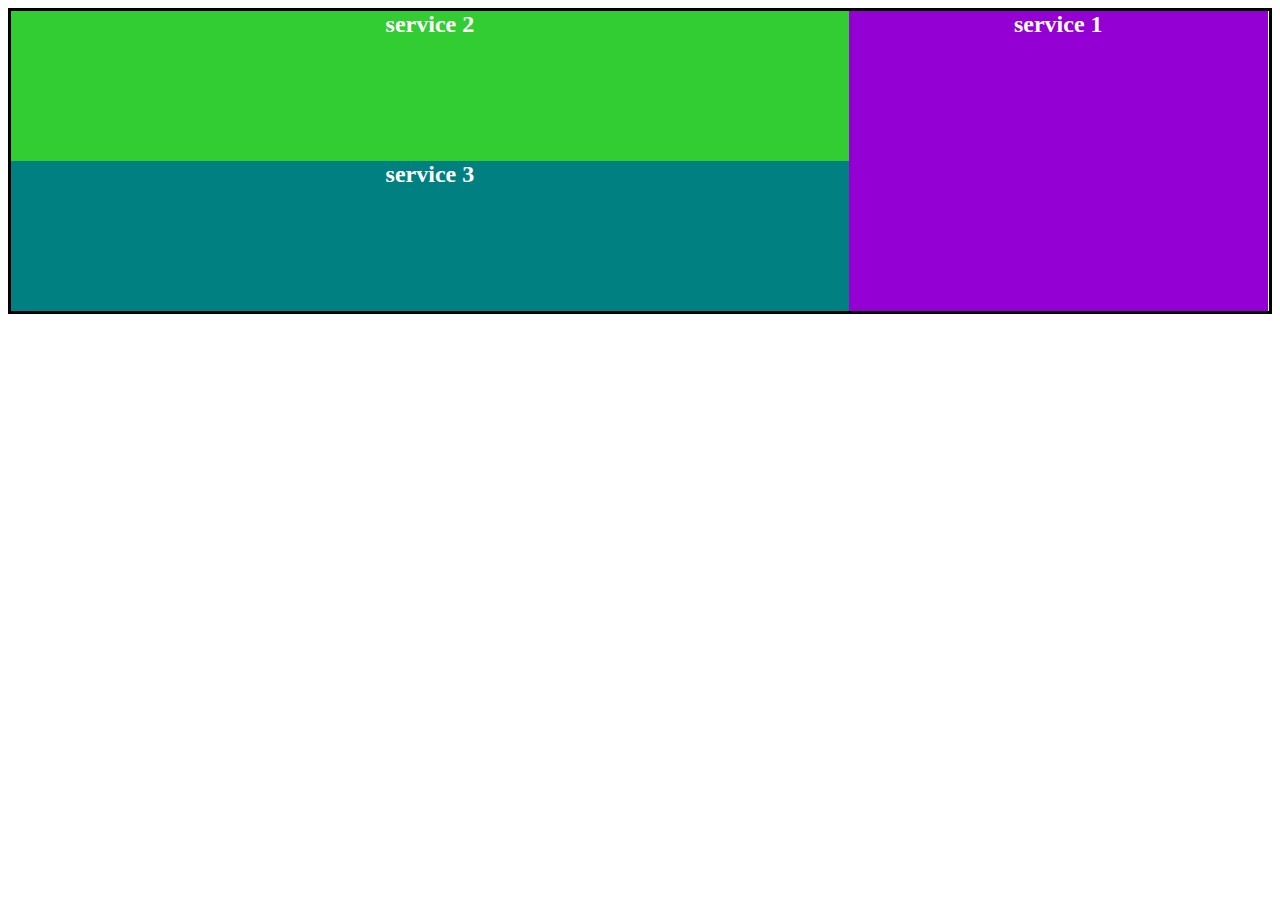
<file: 01-grid/index.html>
<!DOCTYPE html>
<html lang="en">
<head>
    <meta charset="UTF-8">
    <meta name="viewport" content="width=device-width, initial-scale=1.0">
    <meta http-equiv="X-UA-Compatible" content="ie=edge">
    <title>Document</title>
    <link rel="stylesheet" href="css/style.css">
</head>
<body>
    <div class="services">
        <div class="service service-1">
            <h2>service 1</h2>
        </div>
        <div class="service service-2">
            <h2>service 2</h2>
        </div>
        <div class="service service-3">
            <h2>service 3</h2>
        </div>
    </div>
</body>
</html>
</file>
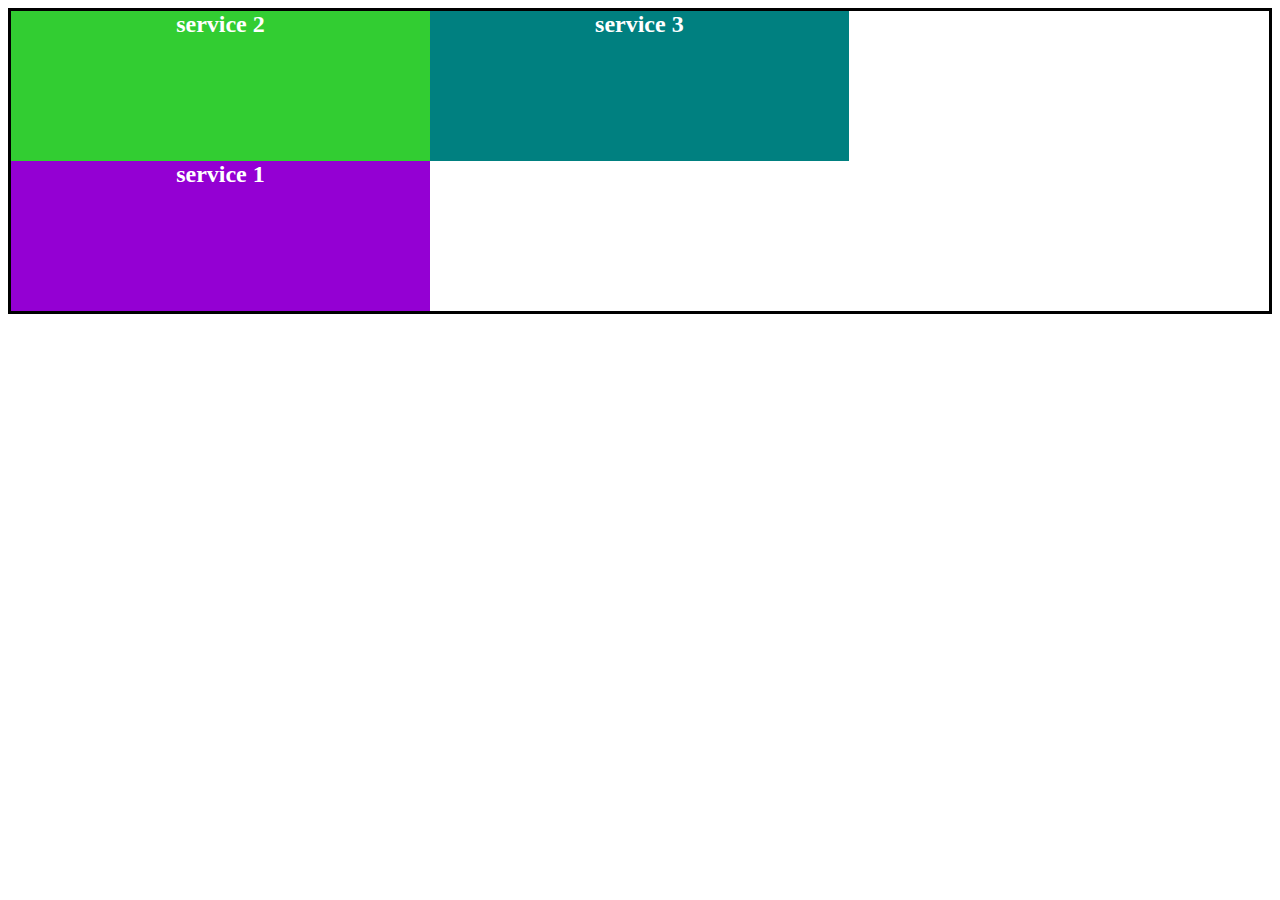
<file: 02-auto/index.html>
<!DOCTYPE html>
<html lang="en">
<head>
    <meta charset="UTF-8">
    <meta name="viewport" content="width=device-width, initial-scale=1.0">
    <meta http-equiv="X-UA-Compatible" content="ie=edge">
    <title>Auto Flow</title>
    <link rel="stylesheet" href="css/style.css">
</head>
<body>
    <div class="services">
        <div class="service service-1">
            <h2>service 1</h2>
        </div>
        <div class="service service-2">
            <h2>service 2</h2>
        </div>
        <div class="service service-3">
            <h2>service 3</h2>
        </div>
    </div>
</body>
</html>
</file>
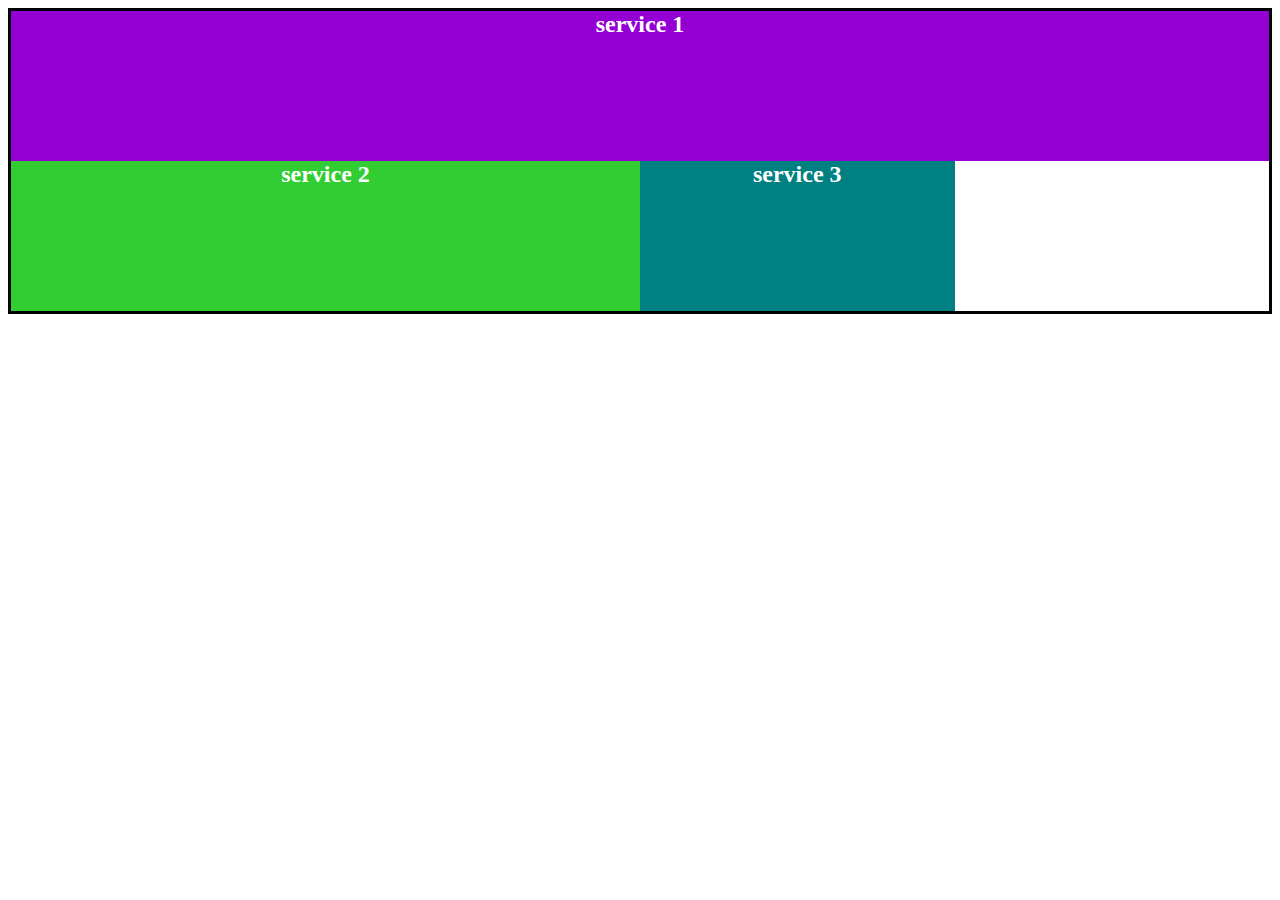
<file: 04-repeat/index.html>
<!DOCTYPE html>
<html lang="en">
<head>
    <meta charset="UTF-8">
    <meta name="viewport" content="width=device-width, initial-scale=1.0">
    <meta http-equiv="X-UA-Compatible" content="ie=edge">
    <title>Auto Flow</title>
    <link rel="stylesheet" href="css/style.css">
</head>
<body>
    <div class="services">
        <div class="service service-1">
            <h2>service 1</h2>
        </div>
        <div class="service service-2">
            <h2>service 2</h2>
        </div>
        <div class="service service-3">
            <h2>service 3</h2>
        </div>
    </div>
</body>
</html>
</file>
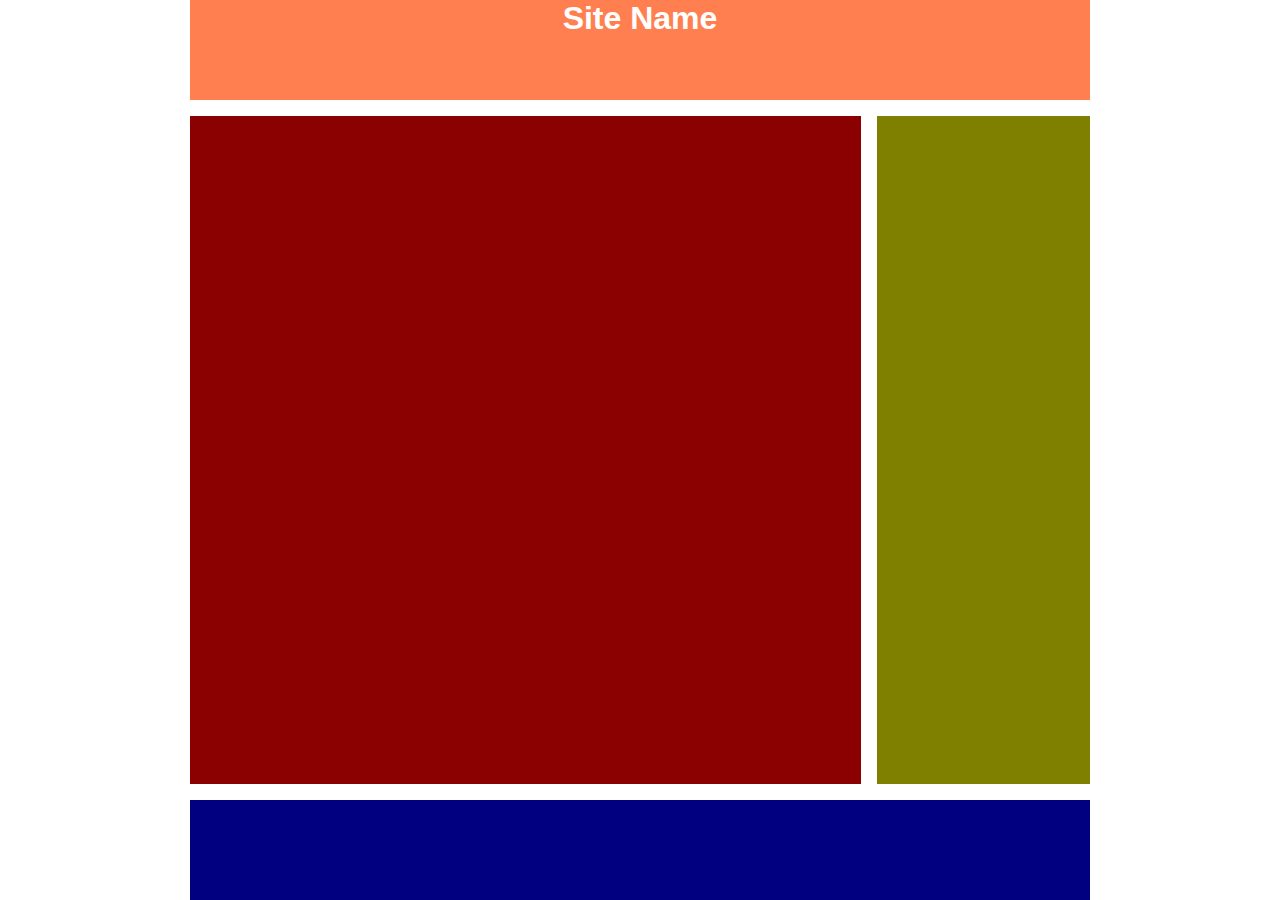
<file: 05-name/index.html>
<!DOCTYPE html>
<html lang="en">
<head>
    <meta charset="UTF-8">
    <meta name="viewport" content="width=device-width, initial-scale=1.0">
    <meta http-equiv="X-UA-Compatible" content="ie=edge">
    <title>Auto Flow</title>
    <link rel="stylesheet" href="css/style.css">
</head>
<body>
        <div class="container">
                <header class="header">
                    <h1>Site Name</h1>
                </header>
            
                <main class="main-content">
                </main> 
            
                <aside class="sidebar">
            
                </aside>
            
                <footer class="footer">
            
                </footer>
        </div>

</body>
</html>
</file>
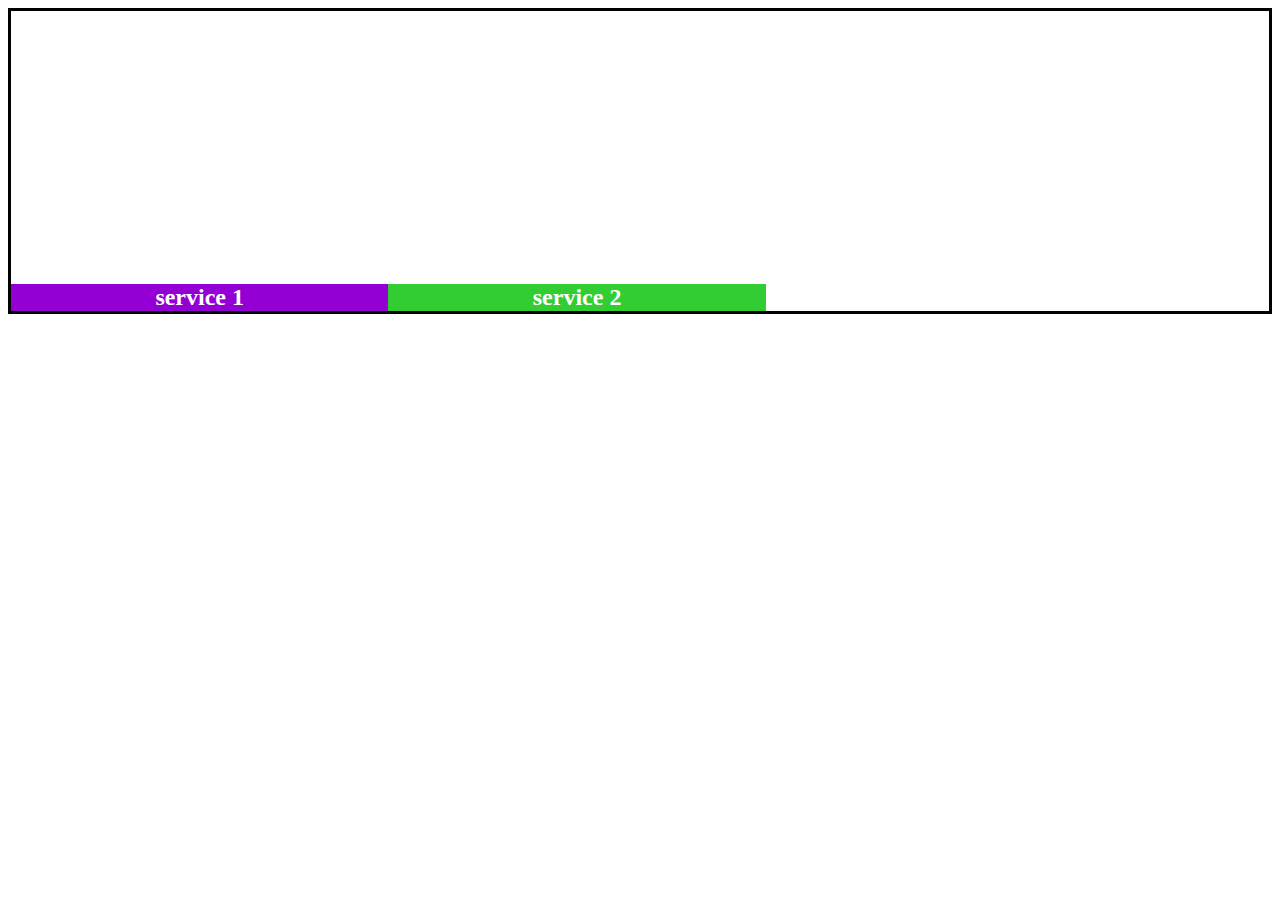
<file: 07-alignment/index.html>
<!DOCTYPE html>
<html lang="en">
<head>
    <meta charset="UTF-8">
    <meta name="viewport" content="width=device-width, initial-scale=1.0">
    <meta http-equiv="X-UA-Compatible" content="ie=edge">
    <title>Auto Flow</title>
    <link rel="stylesheet" href="css/style.css">
</head>
<body>
    <div class="services">
        <div class="service service-1">
            <h2>service 1</h2>
        </div>
        <div class="service service-2">
            <h2>service 2</h2>
        </div>
    </div>
</body>
</html>
</file>
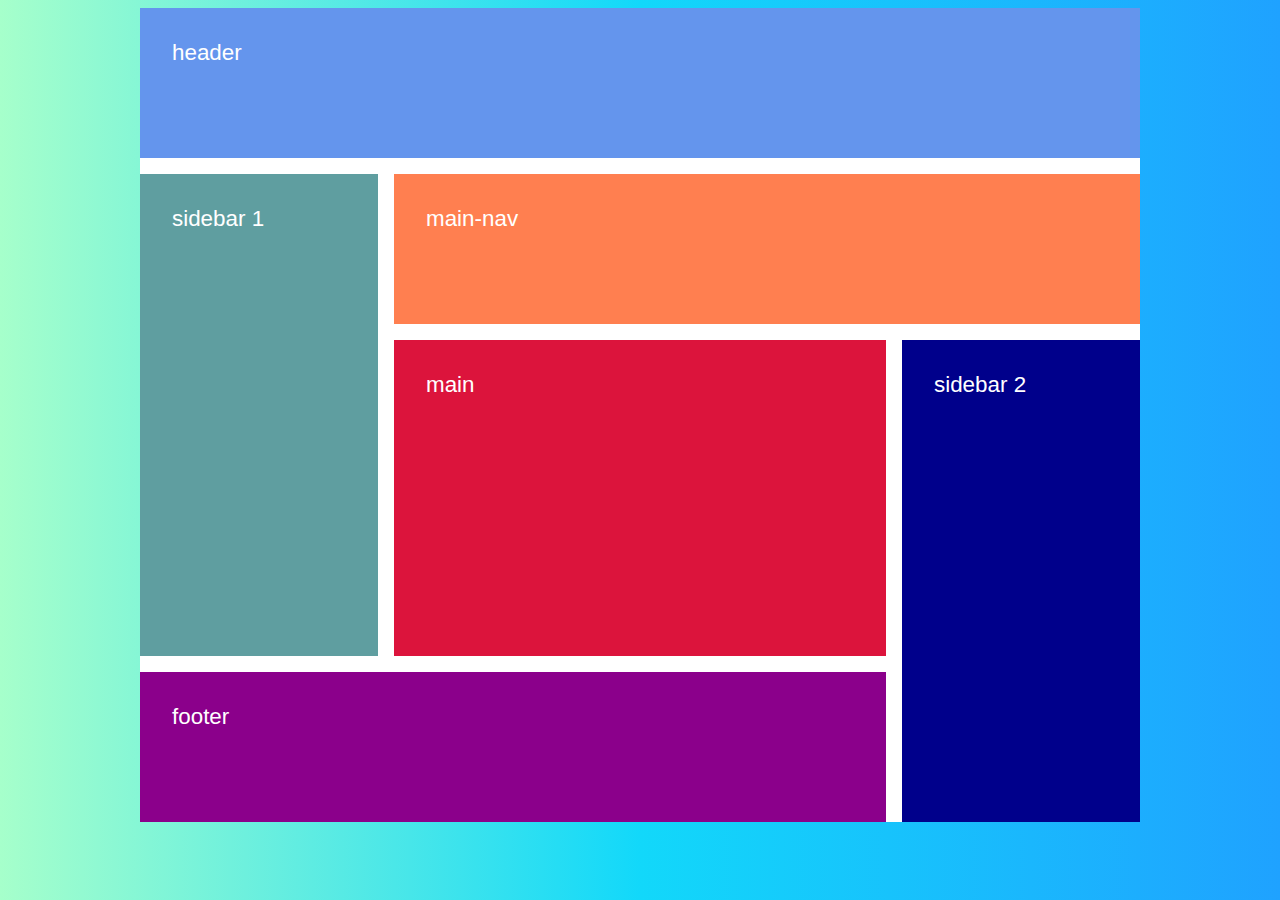
<file: 08-layout/index.html>
<!DOCTYPE html>
<html lang="en">

<head>
    <meta charset="UTF-8">
    <meta name="viewport" content="width=device-width, initial-scale=1.0">
    <meta http-equiv="X-UA-Compatible" content="ie=edge">
    <title>Layout</title>
    <link rel="stylesheet" href="css/style.css">
</head>

<body>

    <div class="container">
        <header class="header">
            header
        </header>

        <nav class="main-nav">
            main-nav
        </nav>

        <aside class="sidebar left-content">
            sidebar 1
        </aside>

        <main class="main-content">
            main
        </main>

        <aside class="sidebar right-content">
            sidebar 2
        </aside>

        <footer class="footer">
            footer
        </footer>

    </div>

</body>

</html>
</file>
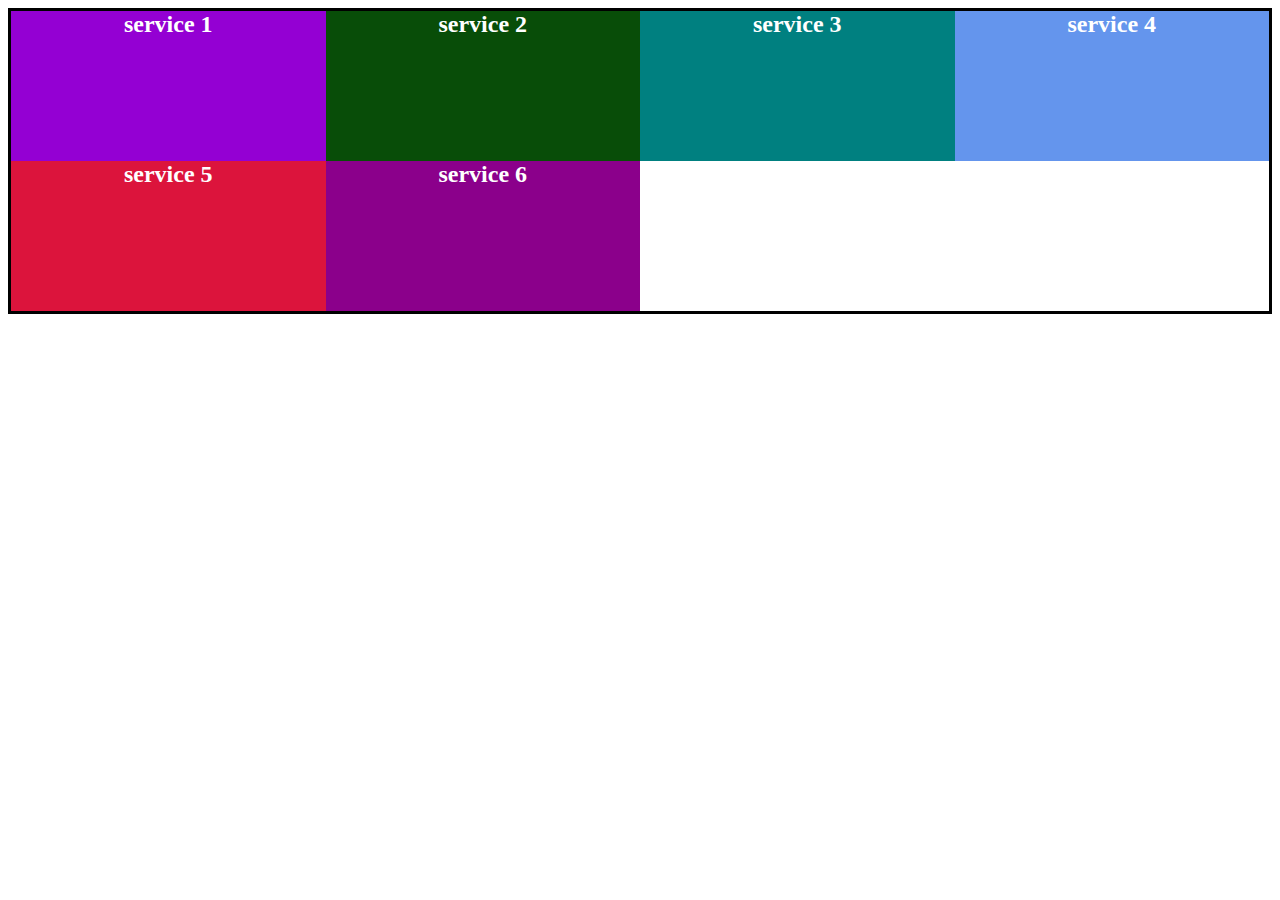
<file: 09-autofill-autofit/index.html>
<!DOCTYPE html>
<html lang="en">
<head>
    <meta charset="UTF-8">
    <meta name="viewport" content="width=device-width, initial-scale=1.0">
    <meta http-equiv="X-UA-Compatible" content="ie=edge">
    <title>Auto Flow</title>
    <link rel="stylesheet" href="css/style.css">
</head>
<body>
    <div class="services">
        <div class="service service-1">
            <h2>service 1</h2>
        </div>
        <div class="service service-2">
            <h2>service 2</h2>
        </div>
        <div class="service service-3">
            <h2>service 3</h2>
        </div>
        <div class="service service-4">
            <h2>service 4</h2>
        </div>
        <div class="service service-5">
            <h2>service 5</h2>
        </div>
        <div class="service service-6">
            <h2>service 6</h2>
        </div>
    </div>
</body>
</html>
</file>
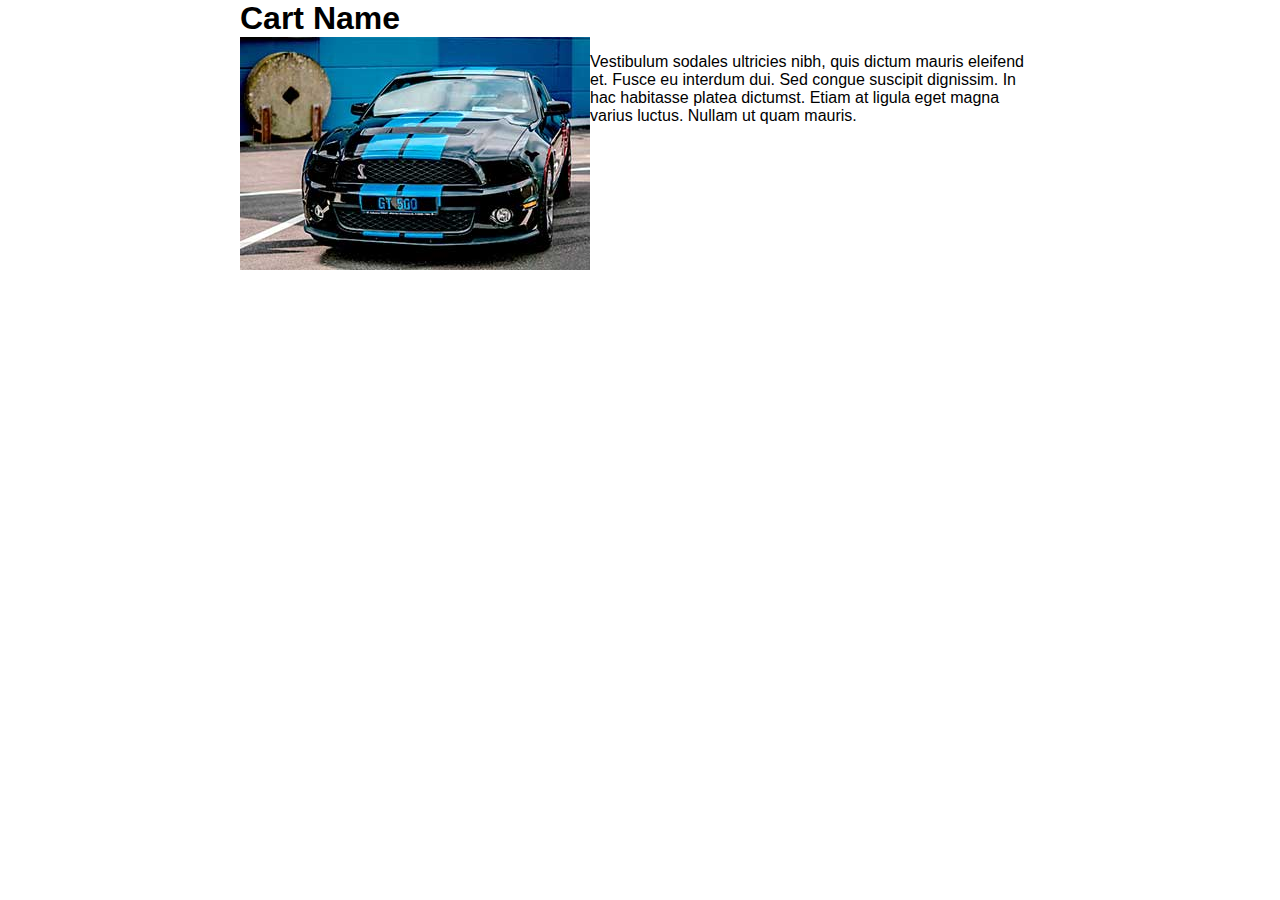
<file: 05-name/index2.html>
<!DOCTYPE html>
<html lang="en">
<head>
    <meta charset="UTF-8">
    <meta name="viewport" content="width=device-width, initial-scale=1.0">
    <meta http-equiv="X-UA-Compatible" content="ie=edge">
    <title>Auto Flow</title>
    <link rel="stylesheet" href="css/style.css">
</head>
<body>
        <div class="media-container">
            <h1 class="site-title">Cart Name</h1>
            <img src="../img/01.jpg" class="image">
            <p class="description"> Vestibulum sodales ultricies nibh, quis dictum mauris eleifend et. Fusce eu interdum dui. Sed congue suscipit dignissim. In hac habitasse platea dictumst. Etiam at ligula eget magna varius luctus. Nullam ut quam mauris.</p>
        </div>

</body>
</html>
</file>
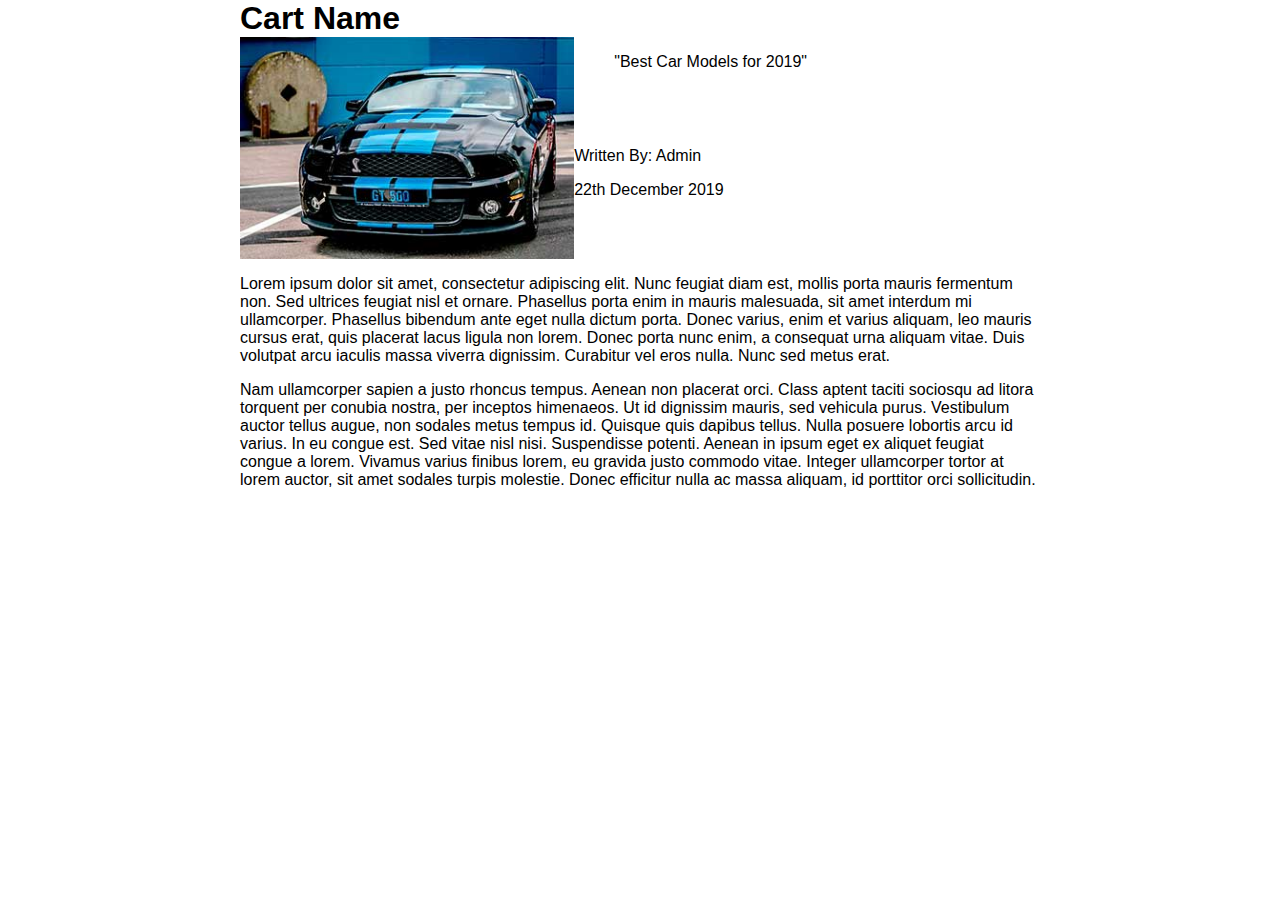
<file: 05-name/index3.html>
<!DOCTYPE html>
<html lang="en">
<head>
    <meta charset="UTF-8">
    <meta name="viewport" content="width=device-width, initial-scale=1.0">
    <meta http-equiv="X-UA-Compatible" content="ie=edge">
    <title>Auto Flow</title>
    <link rel="stylesheet" href="css/style.css">
</head>
<body>
        <div class="media-container">
            <h1 class="site-title">Cart Name</h1>
            <img src="../img/01.jpg" class="image">

            <div class="info">
                <p>Written By: Admin</p>

                <p>22th December 2019</p>
            </div>

            <blockquote class="tagline">
                "Best Car Models for 2019"
            </blockquote>

            <div class="entry">
                <p>Lorem ipsum dolor sit amet, consectetur adipiscing elit. Nunc feugiat diam est, mollis porta mauris fermentum non. Sed ultrices feugiat nisl et ornare. Phasellus porta enim in mauris malesuada, sit amet interdum mi ullamcorper. Phasellus bibendum ante eget nulla dictum porta. Donec varius, enim et varius aliquam, leo mauris cursus erat, quis placerat lacus ligula non lorem. Donec porta nunc enim, a consequat urna aliquam vitae. Duis volutpat arcu iaculis massa viverra dignissim. Curabitur vel eros nulla. Nunc sed metus erat.</p>

               <p>Nam ullamcorper sapien a justo rhoncus tempus. Aenean non placerat orci. Class aptent taciti sociosqu ad litora torquent per conubia nostra, per inceptos himenaeos. Ut id dignissim mauris, sed vehicula purus. Vestibulum auctor tellus augue, non sodales metus tempus id. Quisque quis dapibus tellus. Nulla posuere lobortis arcu id varius. In eu congue est. Sed vitae nisl nisi. Suspendisse potenti. Aenean in ipsum eget ex aliquet feugiat congue a lorem. Vivamus varius finibus lorem, eu gravida justo commodo vitae. Integer ullamcorper tortor at lorem auctor, sit amet sodales turpis molestie. Donec efficitur nulla ac massa aliquam, id porttitor orci sollicitudin.</p>
            </div>
        </div>

</body>
</html>
</file>
<file: 01-grid/css/style.css>
h2 {
    margin: 0;
}
.services {
    border: 3px solid black;
    height: 300px;

    display: grid;
    grid-template-columns: 33.3% 33.3% 33.3%;
    grid-template-rows: 50% 50%;
    grid: 50% 50% / 33.3% 33.3% 33.3%;
}

.service {
    color: white;
    text-align: center;
}

.service-1 {
    background-color: darkviolet;
    /* grid-column-start: 3;
    grid-column-end: 4; */
    /* grid-row-start: 1;
    grid-row-end: 3; */

    /* grid-column: 3 / 4;
    grid-row: 1 / 3; */

    grid-area: 1 / 3 / 3 / 4;
}

.service-2 {
    background-color: limegreen;

    /* grid-column-start: 1;
    grid-column-end: 3;
    grid-row-start: 1;
    grid-row-end: 2; */

    /* grid-column: 1 / 3;
    grid-row: 1 / 2; */

    grid-area: 1 / 1 / 2 / 3 ;
}
.service-3 {
    background-color: teal;
    /* grid-column-start: 1;
    grid-column-end: 3;
    grid-row-start: 2;
    grid-row-end: 3; */

    /* grid-column: 1 / 3;
    grid-row: 2 / 3; */
    
    grid-area: 2 / 1 / 3 / 3;

}
</file>
<file: 02-auto/css/style.css>
h2 {
    margin: 0;
}
.services {
    border: 3px solid black;
    height: 300px;

    display: grid;
    grid: 50% 50% / 33.3% 33.3% 33.3%;
    grid-auto-flow: dense;
}

.service {
    color: white;
    text-align: center;
}

.service-1 {
    background-color: darkviolet;
    grid-row: 2 / 3;
}

.service-2 {
    background-color: limegreen;
}
.service-3 {
    background-color: teal;
}
</file>
<file: 04-repeat/css/style.css>
h2 {
    margin: 0;
}
.services {
    border: 3px solid black;
    height: 300px;

    display: grid;
    /* grid-template-columns: 33.3% 33.3% 33.3%;
    grid-template-columns: 50% repeat(2, 25%);

    grid-template-rows: 50% repeat(2, 25%); */

    /* grid-template-columns: repeat(3, 33.3%); */
    grid: repeat(2, 50%) / 50% repeat(2, 25%);
}

.service {
    color: white;
    text-align: center;
}

.service-1 {
    background-color: darkviolet;
    grid-column: 1 / span 4;
}

.service-2 {
    background-color: limegreen;
}
.service-3 {
    background-color: teal;
}
</file>
<file: 05-name/css/style.css>
body {
    margin: 0;
    padding: 0;
    font-family: Arial, Helvetica, sans-serif;
}

h1 {
    margin: 0;
}

img {
    width: 100%;
}

.container {
    height: 100vh;
    width: 900px;
    margin: 0 auto;

    display: grid;
    grid: 100px auto 100px / repeat(4, 1fr);
    grid-template-areas: " header header header header"
        "main main main sidebar"
        "footer footer footer footer";
    grid-gap: 1rem;
}

.header {
    background-color: coral;
    color: white;
    text-align: center;

    grid-area: header;
}

.main-content {
    background-color: darkred;

    grid-area: main;
}

.sidebar {
    background-color: olive;

    grid-area: sidebar;
}

.footer {
    background-color: navy;

    grid-area: footer;
}



.media-container {
    /* margin: 0 auto;
    max-width: 800px;

    display: grid;
    grid-template-areas: 
    "title title title title"
    "image desc desc desc";
    grid-gap: 1rem; */

    margin: 0 auto;
    width: 100%;
    display: grid;
    grid-template-areas:
        "title"
        "tagline"
        "info"
        "image"
        "entry"
}

@media (min-width:480px) {
    .media-container {
        max-width: 800px;
        margin: 0 auto;
        grid-template-areas:
            "title title"
            "image tagline"
            "image info"
            "entry entry"
    }
}

.site-title {
    /* grid-area: title;
   text-align: center; */
    grid-area: title;
}

.tagline {
    grid-area: tagline;
}

.image {
    /* grid-area: image; */
    grid-area: image;
}

/* .description{
     grid-area: desc;
} */
.info {
    grid-area: info;
}

.entry {
    grid-area: entry;
}
</file>
<file: 07-alignment/css/style.css>
h2 {
    margin: 0;
}
.services {
    border: 3px solid black;
    height: 300px; 
    display: grid;
    grid-template-columns: repeat(2, 30%);
    /* justify-content: flex-start; */
    /* align-items: center; */
    align-items: flex-end;
    
}
.service {
    color: white;
    text-align: center;
}
.service-1 {
    background-color: darkviolet;
}
.service-2 {
    background-color: limegreen;
}
.service-3 {
    background-color: teal;
}
</file>
<file: 08-layout/css/style.css>
html {
    box-sizing: border-box;
}

*,
*:before,
*:after {
    box-sizing: inherit;
}

body {
    background: #1FA2FF;
    background: -webkit-linear-gradient(to right, #A6FFCB, #12D8FA, #1FA2FF);
    background: linear-gradient(to right, #A6FFCB, #12D8FA, #1FA2FF);
    color: white;
    font-family: Arial, Helvetica, sans-serif;
}

.container {
    max-width: 1000px;
    margin: 0 auto;
    background-color: white;
    display: grid;
    grid-template-areas:
        "header"
        "nav"
        "content"
        "left"
        "right"
        "footer";
}

.container>* {
    padding: 2rem;
    font-size: 1.4rem;
}

.header {
    grid-area: header;
    background-color: cornflowerblue;
}

.main-nav {
    grid-area: nav;
    background-color: coral;
}

.left-content {
    background-color: cadetblue;
    grid-area: left;
}

.main-content {
    background-color: crimson;
    grid-area: content;
}

.right-content {
    background-color: darkblue;
    grid-area: right;
}

.footer {
    background-color: darkmagenta;
    grid-area: footer;
}

@media (min-width:768px) {
    .container {
        grid-template-areas:
            "header header header header"
            "left nav nav nav"
            "left content content right"
            "left content content right"
            "footer footer footer right";
        grid-template-columns: repeat(4, 1fr);
        grid-template-rows: repeat(5, 150px);
        grid-gap: 1rem;
    }

}
</file>
<file: 09-autofill-autofit/css/style.css>
h2 {
    margin: 0;
}

.services {
    border: 3px solid black;
    height: 300px;
    display: grid;
    grid-template-columns: repeat(6,1fr);
    grid-template-columns: repeat(6, 200px);
    grid-template-columns: repeat(auto-fill, 200px);
    grid-template-columns: repeat(auto-fit, 200px);
    grid-template-columns: repeat(auto-fill, minmax(300px, 1fr));
}

.service {
    color: white;
    text-align: center;
}

.service-1 {
    background-color: darkviolet;
}

.service-2 {
    background-color: rgb(8, 77, 8);
}

.service-3 {
    background-color: teal;
}

.service-4 {
    background-color: cornflowerblue;
}

.service-5 {
    background-color: crimson;
}

.service-6 {
    background-color: darkmagenta;
}
</file>
